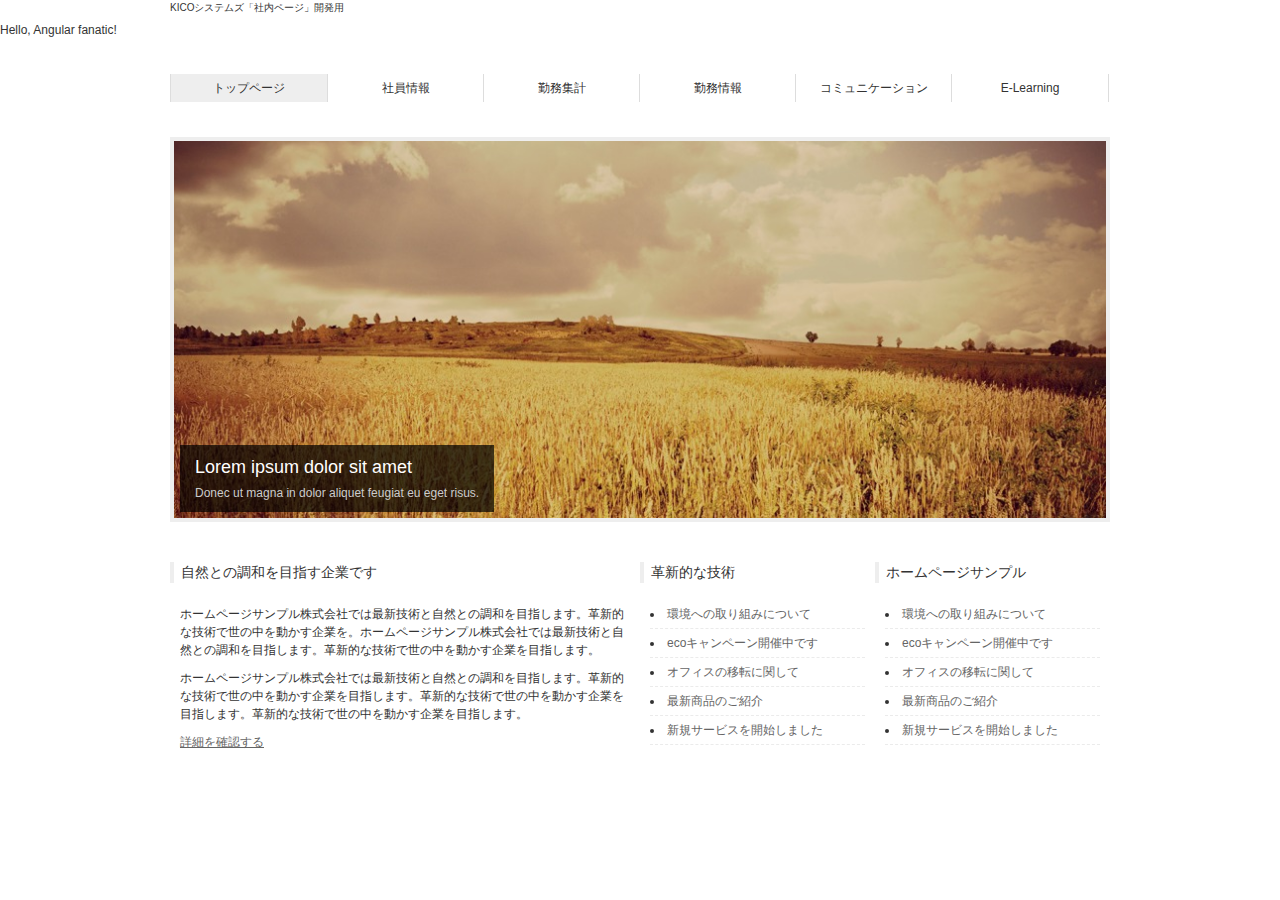
<file: index.html>
<!DOCTYPE html>
<!-- html source : http://f-tpl.com/c -->
<html dir="ltr" lang="ja">
<head>
<meta charset="UTF-8">
<meta name="viewport" content="width=device-width, user-scalable=yes, maximum-scale=1.0, minimum-scale=1.0">
<meta name="description" content="ホームページサンプル株式会社 | ホームページサンプル株式会社では最新技術と自然との調和を目指します。">
<meta name="keywords" content="">
<title>KICOシステムズ株式会社 | 社内ページ開発用</title>
<link rel="stylesheet" href="style.css" type="text/css" media="screen">
<script src="./js/angularjs.min.js"></script>
<script>
	var myApp = angular.module('myApp', []);
	myApp.controller('MainCtrl', ['$scope', function($scope){
		$scope.text = "Hello, Angular fanatic!";
	}]);
</script>
<!--[if lt IE 9]>
<script src="js/html5.js"></script>
<script src="js/css3-mediaqueries.js"></script>
<![endif]-->
</head>
<body>
<h1><p class="inner">KICOシステムズ「社内ページ」開発用</p></h1>

<!-- ヘッダー -->
<div id="header">
	<div ng-app="myApp">
		<div ng-controller="MainCtrl">
			{{ text }}
		</div>
	</div>
</div>
<!-- / ヘッダー -->

<div id="wrapper">
	<!-- トップナビゲーション -->
	<ul id="topnav">
		<li class="active"><a href="index.html">トップページ</a></li>
		<li><a href="subpage.html">社員情報</a></li>
		<li><a href="subpage.html">勤務集計</a></li>
		<li><a href="subpage.html">勤務情報</a></li>
		<li><a href="subpage.html">コミュニケーション</a></li>
		<li><a href="subpage.html">E-Learning</a></li>
	</ul>
	<!-- トップナビゲーション -->
	<!-- メイン画像 -->
	<div id="mainBanner" class="mainImg">
		<img src="images/mainImg.jpg" width="940" height="300" alt="">
		<div class="slogan">
			<h2>Lorem ipsum dolor sit amet</h2>
			<h3>Donec ut magna in dolor aliquet feugiat eu eget risus.</h3>
		</div>
	</div>
	<!-- / メイン画像 -->

	<section class="gridWrapper" id="sub">
		<article class="grid col2">
		<h3>自然との調和を目指す企業です</h3>	
			<p>ホームページサンプル株式会社では最新技術と自然との調和を目指します。革新的な技術で世の中を動かす企業を。ホームページサンプル株式会社では最新技術と自然との調和を目指します。革新的な技術で世の中を動かす企業を目指します。</p>
			<p>ホームページサンプル株式会社では最新技術と自然との調和を目指します。革新的な技術で世の中を動かす企業を目指します。革新的な技術で世の中を動かす企業を目指します。革新的な技術で世の中を動かす企業を目指します。</p>
			<p class="readmore"><a href="subpage.html">詳細を確認する</a></p>
		</article>
		<article class="grid">
			<h3>革新的な技術</h3>
			<ul>
				<li><a href="subpage.html">環境への取り組みについて</a></li>
				<li><a href="subpage.html">ecoキャンペーン開催中です</a></li>
				<li><a href="subpage.html">オフィスの移転に関して</a></li>
				<li><a href="subpage.html">最新商品のご紹介</a></li>
				<li><a href="subpage.html">新規サービスを開始しました</a></li>
			</ul>
		</article>
		<article class="grid">
			<h3>ホームページサンプル</h3>
			<ul>
				<li><a href="subpage.html">環境への取り組みについて</a></li>
				<li><a href="subpage.html">ecoキャンペーン開催中です</a></li>
				<li><a href="subpage.html">オフィスの移転に関して</a></li>
				<li><a href="subpage.html">最新商品のご紹介</a></li>
				<li><a href="subpage.html">新規サービスを開始しました</a></li>
			</ul>
		</article>
	</section>
</div>
<!-- / WRAPPER -->

<!-- フッター -->
<div id="footer">
</div>
<!-- / フッター -->

</body>
</html>
</file>
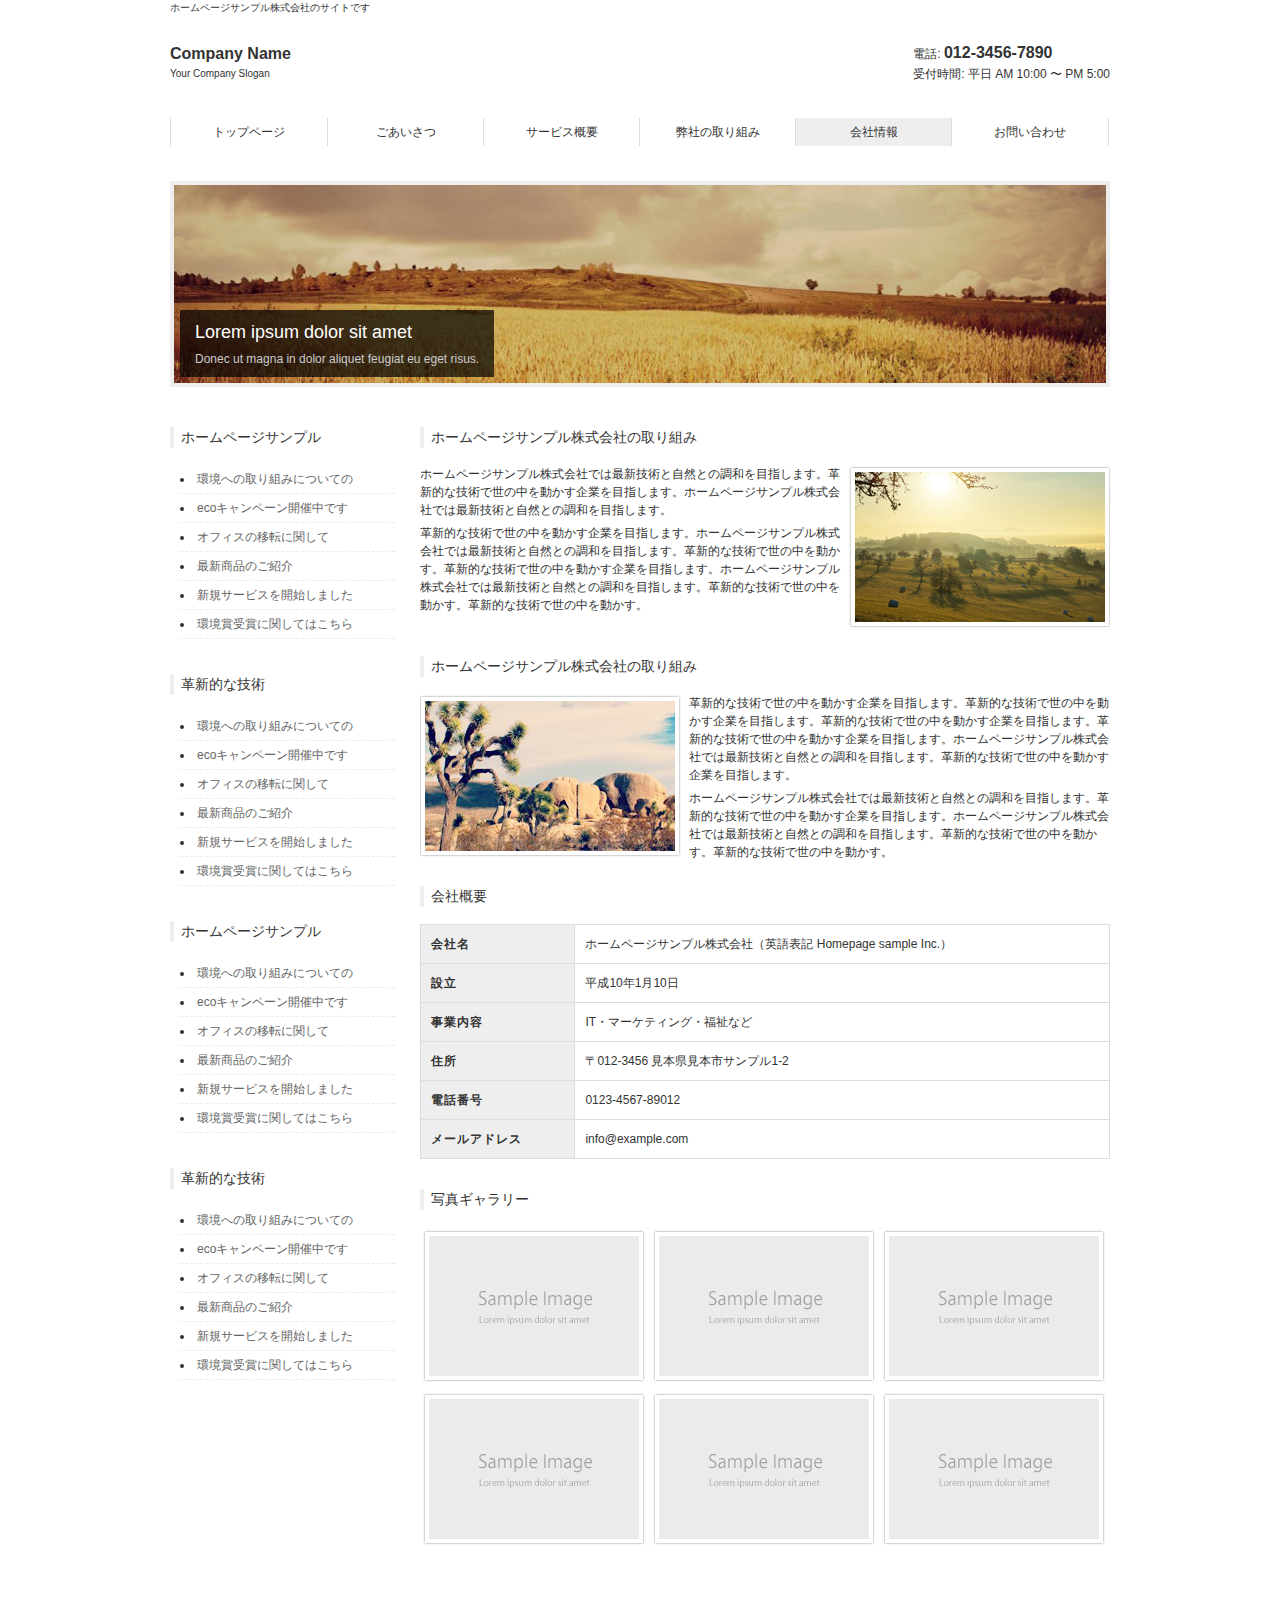
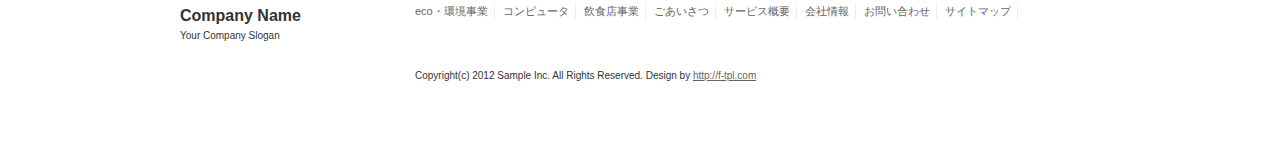
<file: subpage.html>
<!DOCTYPE html>
<html dir="ltr" lang="ja">
<head>
<meta charset="UTF-8">
<meta name="viewport" content="width=device-width, user-scalable=yes, maximum-scale=1.0, minimum-scale=1.0">
<meta name="description" content="ホームページサンプル株式会社 | ホームページサンプル株式会社では最新技術と自然との調和を目指します。">
<meta name="keywords" content="">
<title>ホームページサンプル株式会社 | ホームページサンプル株式会社では最新技術と自然との調和を目指します。</title>
<link rel="stylesheet" href="style.css" type="text/css" media="screen">
<!--[if lt IE 9]>
<script src="js/html5.js"></script>
<script src="js/css3-mediaqueries.js"></script>
<![endif]-->
</head>
<body id="subpage">
<h1><p class="inner">ホームページサンプル株式会社のサイトです</p></h1>

<!-- ヘッダー -->
<div id="header">
	<div class="inner">
		<!-- ロゴ -->
		<div class="logo">
			<a href="index.html">Company Name<br><span>Your Company Slogan</span></a>
		</div>
		<!-- / ロゴ -->
		<!-- 電話番号+受付時間 -->
		<div class="info">
			<p class="tel">電話: <strong>012-3456-7890</strong></p>
			<p>受付時間: 平日 AM 10:00 〜 PM 5:00</p>
		</div>
		<!-- / 電話番号+受付時間 -->
	</div>
</div>
<!-- / ヘッダー -->

<div id="wrapper">
	<!-- トップナビゲーション -->
	<ul id="topnav">
		<li><a href="index.html">トップページ</a></li>
		<li><a href="subpage.html">ごあいさつ</a></li>
		<li><a href="subpage.html">サービス概要</a></li>
		<li><a href="subpage.html">弊社の取り組み</a></li>
		<li class="active"><a href="subpage.html">会社情報</a></li>
		<li><a href="subpage.html">お問い合わせ</a></li>
	</ul>
	<!-- トップナビゲーション -->
	<!-- サブ画像 -->
	<div id="mainBanner" class="subImg">
		<img src="images/mainImg2.jpg" alt="" width="940" height="200">
		<div class="slogan">
			<h2>Lorem ipsum dolor sit amet</h2>
			<h3>Donec ut magna in dolor aliquet feugiat eu eget risus.</h3>
		</div>
	</div>
	<!-- / サブ画像 -->

	<!-- コンテンツ -->
	<section id="main">
		<section class="content">
			<h3 class="heading">ホームページサンプル株式会社の取り組み</h3>
			<article>
				<img src="images/sample1.jpg" alt="" class="alignright frame">
				<p>ホームページサンプル株式会社では最新技術と自然との調和を目指します。革新的な技術で世の中を動かす企業を目指します。ホームページサンプル株式会社では最新技術と自然との調和を目指します。</p>
				<p>革新的な技術で世の中を動かす企業を目指します。ホームページサンプル株式会社では最新技術と自然との調和を目指します。革新的な技術で世の中を動かす。革新的な技術で世の中を動かす企業を目指します。ホームページサンプル株式会社では最新技術と自然との調和を目指します。革新的な技術で世の中を動かす。革新的な技術で世の中を動かす。</p>
			</article>
		</section>
		<section class="content">
			<h3 class="heading">ホームページサンプル株式会社の取り組み</h3>
			<article>
				<img src="images/sample2.jpg" alt="" class="alignleft frame">
				<p>革新的な技術で世の中を動かす企業を目指します。革新的な技術で世の中を動かす企業を目指します。革新的な技術で世の中を動かす企業を目指します。革新的な技術で世の中を動かす企業を目指します。ホームページサンプル株式会社では最新技術と自然との調和を目指します。革新的な技術で世の中を動かす企業を目指します。</p>
				<p>ホームページサンプル株式会社では最新技術と自然との調和を目指します。革新的な技術で世の中を動かす企業を目指します。ホームページサンプル株式会社では最新技術と自然との調和を目指します。革新的な技術で世の中を動かす。革新的な技術で世の中を動かす。</p>
			</article>
		</section>
		<section class="content">
			<h3 class="heading">会社概要</h3>
			<table class="table">
				<tr>
					<th>会社名</th>
					<td>ホームページサンプル株式会社（英語表記 Homepage sample Inc.）</td>
				</tr>
				<tr>
					<th>設立</th>
					<td>平成10年1月10日</td>
				</tr>
				<tr>
					<th>事業内容</th>
					<td>IT・マーケティング・福祉など</td>
				</tr>
				<tr>
					<th>住所</th>
					<td>〒012-3456 見本県見本市サンプル1-2</td>
				</tr>
				<tr>
					<th>電話番号</th>
					<td>0123-4567-89012</td>
				</tr>
				<tr>
					<th>メールアドレス</th>
					<td>info@example.com</td>
				</tr>
			</table>
		</section>
		<section class="content" id="gallery">
			<h3 class="heading">写真ギャラリー</h3>
				<article class="gridWrapper">
					<figure class="grid"><a href="subpage.html"><img src="images/gallery.jpg" alt=""></a></figure>
					<figure class="grid"><a href="subpage.html"><img src="images/gallery.jpg" alt=""></a></figure>
					<figure class="grid"><a href="subpage.html"><img src="images/gallery.jpg" alt=""></a></figure>
					<figure class="grid"><a href="subpage.html"><img src="images/gallery.jpg" alt=""></a></figure>
					<figure class="grid"><a href="subpage.html"><img src="images/gallery.jpg" alt=""></a></figure>
					<figure class="grid"><a href="subpage.html"><img src="images/gallery.jpg" alt=""></a></figure>
				</article>
		</section>
	</section>
	<!-- / コンテンツ -->

	<aside id="sub">
		<section class="grid">
			<h3>ホームページサンプル</h3>
			<ul>
				<li><a href="subpage.html">環境への取り組みについての</a></li>
				<li><a href="subpage.html">ecoキャンペーン開催中です</a></li>
				<li><a href="subpage.html">オフィスの移転に関して</a></li>
				<li><a href="subpage.html">最新商品のご紹介</a></li>
				<li><a href="subpage.html">新規サービスを開始しました</a></li>
				<li><a href="subpage.html">環境賞受賞に関してはこちら</a></li>
			</ul>
		</section>
		<section class="grid">
			<h3>革新的な技術</h3>
			<ul>
				<li><a href="subpage.html">環境への取り組みについての</a></li>
				<li><a href="subpage.html">ecoキャンペーン開催中です</a></li>
				<li><a href="subpage.html">オフィスの移転に関して</a></li>
				<li><a href="subpage.html">最新商品のご紹介</a></li>
				<li><a href="subpage.html">新規サービスを開始しました</a></li>
				<li><a href="subpage.html">環境賞受賞に関してはこちら</a></li>
			</ul>
		</section>
		<section class="grid">
			<h3>ホームページサンプル</h3>
			<ul>
				<li><a href="subpage.html">環境への取り組みについての</a></li>
				<li><a href="subpage.html">ecoキャンペーン開催中です</a></li>
				<li><a href="subpage.html">オフィスの移転に関して</a></li>
				<li><a href="subpage.html">最新商品のご紹介</a></li>
				<li><a href="subpage.html">新規サービスを開始しました</a></li>
				<li><a href="subpage.html">環境賞受賞に関してはこちら</a></li>
			</ul>
		</section>
		<section class="grid">
			<h3>革新的な技術</h3>
			<ul>
				<li><a href="subpage.html">環境への取り組みについての</a></li>
				<li><a href="subpage.html">ecoキャンペーン開催中です</a></li>
				<li><a href="subpage.html">オフィスの移転に関して</a></li>
				<li><a href="subpage.html">最新商品のご紹介</a></li>
				<li><a href="subpage.html">新規サービスを開始しました</a></li>
				<li><a href="subpage.html">環境賞受賞に関してはこちら</a></li>
			</ul>
		</section>
	</aside>
</div>
<!-- / WRAPPER -->

<!-- フッター -->
<div id="footer">
	<div class="inner">
		<!-- 3カラム -->
		<section class="gridWrapper">
			<article class="grid">
				<!-- ロゴ -->
				<p class="logo"><a href="index.html">Company Name<br /><span>Your Company Slogan</span></a></p>
				<!-- / ロゴ -->
			</article>
			<article class="grid col3">
				<ul>
					<li><a href="subpage.html">eco・環境事業</a></li>
					<li><a href="subpage.html">コンピュータ</a></li>
					<li><a href="subpage.html">飲食店事業</a></li>
					<li><a href="subpage.html">ごあいさつ</a></li>
					<li><a href="subpage.html">サービス概要</a></li>
					<li><a href="subpage.html">会社情報</a></li>
					<li><a href="subpage.html">お問い合わせ</a></li>
					<li><a href="subpage.html">サイトマップ</a></li>
				</ul>
				<p class="copyright">Copyright(c) 2012 Sample Inc. All Rights Reserved. Design by <a href="http://f-tpl.com" target="_blank" rel="nofollow">http://f-tpl.com</a></p>
			</article>
		</section>
		<!-- / 3カラム -->
	</div>
</div>
<!-- / フッター -->

</body>
</html>
</file>
<file: style.css>
@charset "utf-8";


/* =Reset default browser CSS.
Based on work by Eric Meyer: http://meyerweb.com/eric/tools/css/reset/index.html
-------------------------------------------------------------- */
html, body, div, span, applet, object, iframe, h1, h2, h3, h4, h5, h6, p, blockquote, pre, a, abbr, acronym, address, big, cite, code, del, dfn, em, font, ins, kbd, q, s, samp, small, strike, strong, sub, sup, tt, var, dl, dt, dd, ol, ul, li, fieldset, form, label, legend, table, caption, tbody, tfoot, thead, tr, th, td {border: 0;font-family: inherit;font-size: 100%;font-style: inherit;font-weight: inherit;margin: 0;outline: 0;padding: 0;vertical-align: baseline;}
:focus {outline: 0;}

ol, ul {list-style: none;}
table {border-collapse: separate;border-spacing: 0;}
caption, th, td {font-weight: normal;text-align: left;}
blockquote:before, blockquote:after,q:before, q:after {content: "";}
blockquote, q {quotes: "" "";}
a img{border: 0;}
figure{margin:0}
article, aside, details, figcaption, figure, footer, header, hgroup, menu, nav, section {display: block;}
/* -------------------------------------------------------------- */

body{
color:#333;
font:12px verdana,"ヒラギノ丸ゴ ProN W4","Hiragino Maru Gothic ProN","メイリオ","Meiryo","ＭＳ Ｐゴシック","MS PGothic",Sans-Serif;
line-height:1.5;
background:#fff;
-webkit-text-size-adjust: none;
}

html{background:#fff;}


/* リンク設定
------------------------------------------------------------*/
a{color:#656565;}
a:hover{
color:#1c1c1c;
background:#eee;
}
a:active, a:focus{outline:0;}


/* 全体
------------------------------------------------------------*/
#wrapper{
margin:0 auto;
padding:0 1%;
width:98%;
position:relative;
}

.inner{
margin:0 auto;
width:100%;
}


/*************
/* ヘッダー
*************/
h1{
font-size:10px;
line-height:1.6;
font-weight:normal;
}

#header{
overflow:hidden;
padding:5px 0 15px;
}

* html #header{height:1%;}


/*************
/* ロゴ
*************/
#header .logo{
float:left;
padding:25px 0 0;
}

.logo a{
font-size:16px;
font-weight:bold;
line-height:1;
color:#333;
text-decoration:none;
}

.logo span{
font-size:10px;
font-weight:normal;
color:#333;
}

.info{
float:right;
padding:20px 0 0;
}

.tel strong{
font-size:16px;
font-weight:bold;
}


/**************************
/* トップナビゲーション
**************************/
ul#topnav{
overflow:hidden;
margin:20px 0;
border-left:1px solid #ddd;
}

* html ul#topnav{height:1%;}

ul#topnav li{
float:left;
text-align:center;
}

ul#topnav a{
color:#333;
width:155px;
font-size:12px;
display:block;
padding:5px 0;
border-right:1px solid #ddd;
text-decoration:none;}

ul#topnav li:first-child a,ul#topnav li:last-child a{width:156px;}

ul#topnav li.active a,ul#topnav a:hover{
border-color:#ddd;
background:#eee;
}


/**************************
/* メイン画像（トップページ+サブページ）
**************************/
#mainBanner{
margin:35px auto 20px;
padding:4px;
position:relative;
line-height:0;
background:#eee;
}

#mainBanner img{
max-width:100%;
height:auto;
}

.slogan{
position:absolute;
max-width:100%;
height:auto;
bottom:10px;
left:10px;
padding:10px 15px;
line-height:1.4;
z-index:100;
background:url(images/tp2.png);
}

.slogan h2{
padding-bottom:5px;
color:#fff;
font-size:18px;
}

.slogan h3{
font-size:12px;
color:#ccc;
}


/**************************
/* グリッド
**************************/
.gridWrapper{
clear:both;
padding:20px 0;
overflow:hidden;
}

* html .gridWrapper{height:1%;}
	
.grid{
float:left;
}

.colDark,.colLight{
padding-bottom:5px;
color:#fff;
background:#1c1c1c;
}

.colLight{background:#005c98;}

.colDark h3,.colLight h3{
margin:10px 10px 5px;
font-size:14px;
font-weight:bold;
}

.colDark a,.colLight a{
display:block;
padding:3px;
border-radius:3px;
color:#fff;
background:#005c98;
}

.colLight a{background:#1c1c1c;}

.colLight a:hover,.colDark a:hover{
color:#1c1c1c;
background:#fff;
}

#sub .grid h3{
padding-left:7px;
margin-bottom:17px;
font-size:14px;
border-left:4px solid #eee;
}

.grid p{
padding:5px 10px;
}

.grid ul{margin:5px 10px;}

.grid li{
padding:5px 0;
list-style:inside;
border-bottom:1px dashed #ebebeb;
}

.grid li a{
text-decoration:none;
}

.gridWrapper img{
max-width:100%;
height:auto;
}

/* フッター内のグリッド(3カラム) */
#footer .grid{
background:transparent;
}

#footer .col3 ul{margin:0 0 10px 5px;}

#footer .col3 li{
padding:0 6px 0 5px;
margin-bottom:3px;
list-style:none;
border-bottom:0;
display:inline-block;
border-right:1px solid #eee;
}


/*************
メイン コンテンツ
*************/
section.content{
margin-bottom:20px;
overflow:hidden;
}

* html section.content{height:1%;}

section.content p{margin-bottom:5px;}

h3.heading{
padding-left:7px;
margin-bottom:17px;
font-size:14px;
border-left:4px solid #eee;
}

.alignleft{
float:left;
clear:left;
margin:3px 10px 10px 1px;
}

.alignright{
float:right;
clear:right;
margin:3px 1px 10px 10px;
}

img.frame,#gallery img{
border:4px solid #fff;
box-shadow:0 0 2px rgba(0, 0, 0, 0.5);
-webkit-box-shadow:0 0 2px rgba(0, 0, 0, 0.5);
}

#gallery .gridWrapper{padding:0;}

#gallery img{
margin:5px;
}

section#gallery{overflow:visible;}


/*************
テーブル
*************/
table.table{
border-collapse:collapse;
width:100%;
margin:10px auto;
}

table.table th,table.table td{
padding:10px;
border:1px solid #ddd;
}

table.table th{
font-weight:bold;
letter-spacing:1px;
white-space:nowrap;
background:#eee;
}



/*************
/* フッター
*************/
#footer{
clear:both;
padding:10px 0 40px 0;
overflow:hidden;
font-size:11px;
}

* html #footer{height:1%;}

#footer .copyright{
margin-top:40px;
font-size:10px;
}


/* PC用 */
@media only screen and (min-width:940px){	
	#wrapper,.inner{
	width:940px;
	padding:0;
	}
	
	#wrapper{padding-bottom:20px;}
	
	#main{
	float:right;
	width:690px;
	margin-top:20px;
	}
	
	#subpage #sub{
	float:left;
	width:235px;
	overflow:hidden;
	margin-top:20px;
	}
	
	/* グリッド */
	.grid{width:235px;}
	.col2{width:470px;}
	.col3{width:705px;}
	#gallery .grid{width:230px;}
	#subpage #sub .grid{
	width:100%;
	float:none;
	padding-bottom:30px;
	}
	
}


/* モニター幅960px以下 */
@media only screen and (max-width:960px){
	h1 p.inner{padding:0 2%;width:96%}
	#header .logo{padding-left:10px;}
	#header .info{padding-right:10px;}
	
	ul#topnav{
	clear:both;
	width:100%;
	}

	ul#topnav li{
	width:33%;
	margin:0 0 5px;
	border-right:1px solid #1c1c1c;
	 box-sizing:border-box;
  -webkit-box-sizing:border-box;
  -moz-box-sizing:border-box;
	}

	ul#topnav li:nth-child(3n){border-right:0;width:34%;}

	ul#topnav li a{
	width:100%;
	border-top:0;
	}

	ul#topnav li:first-child a,ul#topnav li:last-child a{width:100%;}
	
	.grid{
	width:50%;
	margin:2px 0;
	}
	
	.col2{
	float:none;
	width:100%;
	margin:0 0 20px;
	}
	
	.grid img{
	float:left;
	margin-right:5px;
	}
	
	#gallery .grid{
	width:31%;
	margin:0 1%;
	padding:0;
	}
	
	#gallery .grid img{
	float:none;
	}
	
	section.content{padding:0 10px;}
	
	section.content img{
  max-width:90%;
	height:auto;
	}
	
	#sub .grid{padding-bottom:20px;}
	
	#footer{padding:0;}
	
	#footer .grid{
	float:none;
	width:100%;
	margin-bottom:5px;
	text-align:center;
	}
}


/* iPad 縦 */
@media only screen and (max-width:768px){
  #header{padding-bottom:0;}	
	#mainBanner{padding:3px;}
}


/* スマートフォン 横(ランドスケープ) */
@media only screen and (max-width:640px){
	.grid{width:100%;}
	
	.grid img{
	float:none;
	margin:20px auto 10px;
	}
	
	.grid p{text-align:left;}
	
	img.frame,#gallery img{border-width:2px;}

  .alignleft,.alignright{
	float:none;
	display:block;
	margin:0 auto 10px;
	}
	
	#footer .grid p{text-align:center;}
}


/* スマートフォン 縦(ポートレート) */
@media only screen and (max-width:480px){
	#header .logo{padding-top:10px;}
  .info{padding:10px 0 0;}
	
	ul#topnav li{width:50%;}

	ul#topnav li:nth-child(3n){
	border-right:1px solid #1c1c1c;
	width:50%;
	}
	
	ul#topnav li:nth-child(2n),ul#topnav li:nth-child(6n){border-right:0;}
	
	#mainBanner{margin-left:1px;}
	#mainBanner h2,#mainBanner h3{font-size:80%;}
}
</file>
